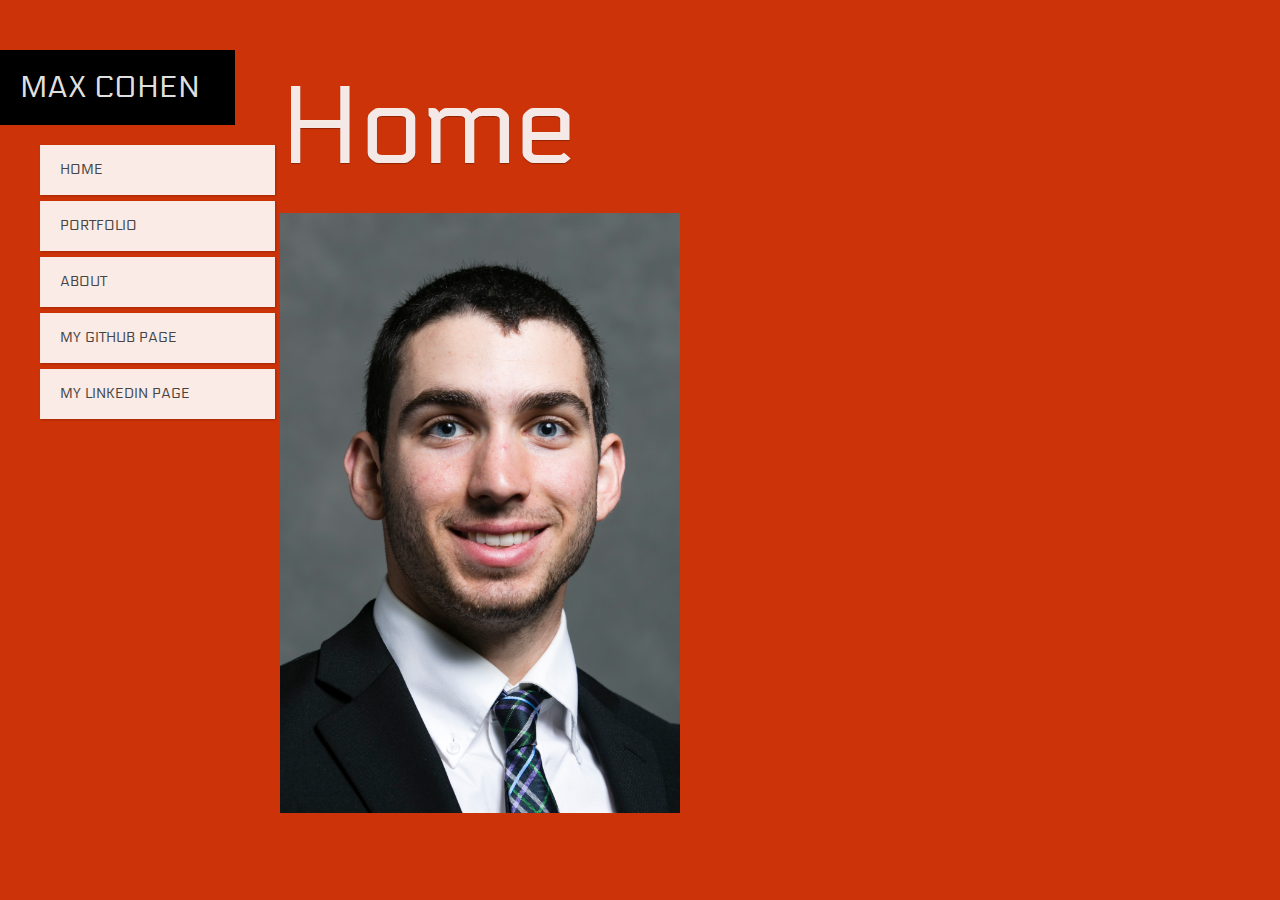
<file: index.html>
<!DOCTYPE html>
<!--[if lt IE 7 ]> <html class="ie ie6 no-js" lang="en"> <![endif]-->
<!--[if IE 7 ]>    <html class="ie ie7 no-js" lang="en"> <![endif]-->
<!--[if IE 8 ]>    <html class="ie ie8 no-js" lang="en"> <![endif]-->
<!--[if IE 9 ]>    <html class="ie ie9 no-js" lang="en"> <![endif]-->
<!--[if gt IE 9]><!--><html class="no-js" lang="en"><!--<![endif]-->
	<head>
		<meta charset="UTF-8" />
		<meta http-equiv="X-UA-Compatible" content="IE=edge,chrome=1">
		<title>Max Cohen</title>
		<meta name="viewport" content="width=device-width, initial-scale=1.0">
		<meta name="description" content="" />
		<meta name="keywords" content="" />
		<meta name="author" content="Max Cohen" />
		<link rel="shortcut icon" href="../favicon.ico">
		<link rel="stylesheet" type="text/css" href="css/transitions.css" />
		<link rel="stylesheet" type="text/css" href="css/content.css" />
		<link href='http://fonts.googleapis.com/css?family=Electrolize' rel='stylesheet' type='text/css' />
	</head>
	<body>
		<!-- Home -->
		<div id="home" class="content">
			<h2>Home</h2>
			<img id="me" src="images/max2.jpg" alt="A Picture of Max Cohen" width="400" height="600"/>
		</div>
		<!-- /Home -->

		<!-- Portfolio -->
		<div id="portfolio" class="panel">
			<div class="content">
				<h2>Portfolio</h2>

				<span class="portfolio-title">SOFTWARE ENGINEER</span>

				<div class="portfolio-section">
                    <span class="portfolio-title">SUMMARY</span>
                    <div class="portfolio-content">Technical-thinker driven by challenge and resolute problem solver with experience using wide range of programming tools, ability to work well independently and remotely, and track record for delivering effective, on-time results.</div>
				</div>


				<div class="portfolio-section">
					<span class="portfolio-title">EDUCATION</span> <br />

					<div class="portfolio-content">
					<b>Tufts University</b>, Medford, MA <br />
					B.S. Computer Science
					</div>
				</div>

				<div class="portfolio-section">
					<span class="portfolio-title">SKILLS AND ABILITIES</span> <br />

					<div class="portfolio-content">
					<b>Software:</b> Microsoft Word, Powerpoint, Excel, Adobe Photoshop, Illustrator, Dreamweaver, After Effects, Linux, RStudio<br />
					<b>Programming Languages:</b>  Java, HTML5, CSS3, Javascript, C, C++, MySQL, Node.js, MongoDB, R, Python <br />
					<b>Languages:</b> Conversational Spanish
					</div>
				</div>

				<br />

				<div class="portfolio-section">
					<span class="portfolio-title">RELAVENT COURSEWORK &amp; PROJECTS</span> <br />

					<div class="portfolio-content">
					Machine Structure &amp; Assembly-Language Programming, Algorithms, Networks, Databases, Operating Systems, Web Programming, Programming Languages, Artificial Intelligence, Data Structures and Object Oriented Programming in C++, Computation Theory, Linear Algebra, Calculus I, II, III, Differential Equations, Sabermetrics 101 <br /><br />

					<b>SABR Analytics Conference</b>, Diamond Dollars Case Competition, Phoenix, AZ, March 2015
					<ul class="list">
					<li>Earned second place presentation on the most valuable Cole Hamels trade</li>
					<li>Used sabermetic analysis and models to analyze baseball performance</li>
					</ul>

					<b>Diamond Dollars Case Competition</b>, New York University, New York, NY, November 2014
					<ul class="list">
					<li>Earned first place presentation predicting Pablo Sandoval's contract from free agency in 2014</li>
					<li>Predicted Sandoval's contract within $5MM of the contract he ended up signing</li>
					</ul>

					<b>SABR Analytics Conference</b>, Diamond Dollars Case Competition, Phoenix, AZ, March 2014
					<ul class="list">
					<li>Earned second place presentation on the top 3 most valuable pitchers in baseball</li>
					<li>Used sabermetic analysis and models to analyze baseball performance</li>
					</ul>
					</div>
				</div>

				<br />

				<div class="portfolio-section">
					<span class="portfolio-title">WORK EXPERIENCE</span>

					<div class="portfolio-content">
							<div class="job-title">Software Engineer</div>
							<div class="job-company">Qualcomm &nbsp;&nbsp;|&nbsp;&nbsp;</div>
							<div class="job-location">San Diego, CA</div>
							<div class="job-date">August 2017 - Present</div>
							<div class="job-description">Front end development with ES6 &amp; ES7. Responsible for design, feature developemnt, code review, unit testing, and end to end testing.</div>
					</div>

	        <div class="portfolio-content">
	            <div class="job-title">Software Engineer</div>
	            <div class="job-company">Raytheon &nbsp;&nbsp;|&nbsp;&nbsp;</div>
	            <div class="job-location">Aurora, CO</div>
	            <div class="job-date">April 2016 - July 2017</div>
	            <div class="job-description">As per my contract, I cannot reveal specific job functions.</div>
	        </div>

					<div class="portfolio-content">
            <div class="job-title">Web Developer</div>
						<div class="job-company">Global Development and Environment Institute, Tufts University &nbsp;&nbsp;|&nbsp;&nbsp;</div>
						<div class="job-location">Somerville, MA</div>
						<div class="job-date">October 2014 – August 2015</div>
						<div class="job-description">Revamped home page for GDAE.org to increase readership and membership. Site launched with improved aesthetics, content readability, and user-friendly search navigation.</div>
					</div>

					<div class="portfolio-content">
                        <div class="job-title">Web Developer / Consultant, Internship</div>
						<div class="job-company">Medical Society of the State of New York &nbsp;&nbsp;|&nbsp;&nbsp;</div>
						<div class="job-location">Westbury, NY</div>
						<div class="job-date">Summer 2014</div>
						<div class="job-description">Communicated with Lead Developer in building new web functionality for mssny.org. Created departmental drop down menu and wrote program in Python that enabled automatic conversion of numerous PDFs to HTML.</div>
					</div>

					<div class="portfolio-content">
                        <div class="job-title">Technology Manager</div>
						<div class="job-company">Center for Education and Engineering Outreach, Tufts University &nbsp;&nbsp;|&nbsp;&nbsp;</div>
						<div class="job-location">Medford, MA</div>
						<div class="job-date">October 2013 – December 2014</div>
						<div class="job-description">Regularly updated software and troubleshot issues on 20 MAC laptops, which helped facilitate classroom instruction.</div>
					</div>

					<div class="portfolio-content">
                        <div class="job-title">Video Photography Assistant</div>
						<div class="job-company">Hudson Valley Renegades, Tampa Bay Rays Single A Affiliate &nbsp;&nbsp;|&nbsp;&nbsp;</div>
						<div class="job-location">Dutchess Stadium, Wappingers Falls, NY</div>
						<div class="job-date">Summer 2013</div>
						<div class="job-description">Reported to Media Director at Dutchess Stadium. Filmed games, operated scoreboard, and created/edited rain delay and promotional highlights videos for Jumbotron and website posting.</div>
					</div>
				</div>

				<div class="portfolio-section">
					<span class="portfolio-title">ACTIVITIES</span>
					<div class="portfolio-content">Tufts University Club Baseball Team, Capitan Baseball Analysis at Tufts, Member</div>
				</div>
			</div>
		</div>
		<!-- /Portfolio -->

		<!-- About -->
		<div id="about" class="panel">
			<div class="content">
				<h2>About</h2>
				<div id='about-description'>I was born in Long Beach, California on December 23, 1993. After living in Huntington Beach, California
					for the first 6 months of my life, my family moved to Scarsdale, New York, where lived for 20 years. I attended
					Scarsdale High School from 2008-2012, where I discovered my interest in math, science, and engineering. It was
					in my junior year of high school at the age of 16 that I found my eventual career path in software engineering.
					After gradiating high school, I moved to Medford, Massachusetts to continue my education at Tufts University.
					My studies at Tufts lasted from August 2012 to December 2015. After graduating Tufts with a B.S. in Computer
					Science, I moved to Denver, Colorado where I am worked at Raytheon as a software engineer. From Denver, I moved
					to San Diego, where I now work at Qualcomm. In total, I have lived in 6 states: New York, New Jersey, Massachusetts,
					California, Arizona, and Colorado. My hobbies include traveling, baseball, hiking, bowling, golf, and programming.
					Staying true to my New York roots, I am fan of the New York Yankees and New York Knicks.</div>
			</div>
		</div>
		<!-- /About -->

		<!-- Header with Navigation -->
		<div id="header">
			<h1>Max Cohen</h1>
			<ul id="navigation">
				<li><a id="link-home" href="#home">Home</a></li>
				<li><a id="link-portfolio" href="#portfolio">Portfolio</a></li>
				<li><a id="link-about" href="#about">About</a></li>
				<li><a id="github-page" href="https://github.com/cohenmax9">My Github Page</a></li>
				<li><a id="linkedin-page" href="http://www.linkedin.com/in/cohenmax9">My LinkedIn Page</a></li>
			</ul>

		</div>

	</body>
</html>
</file>
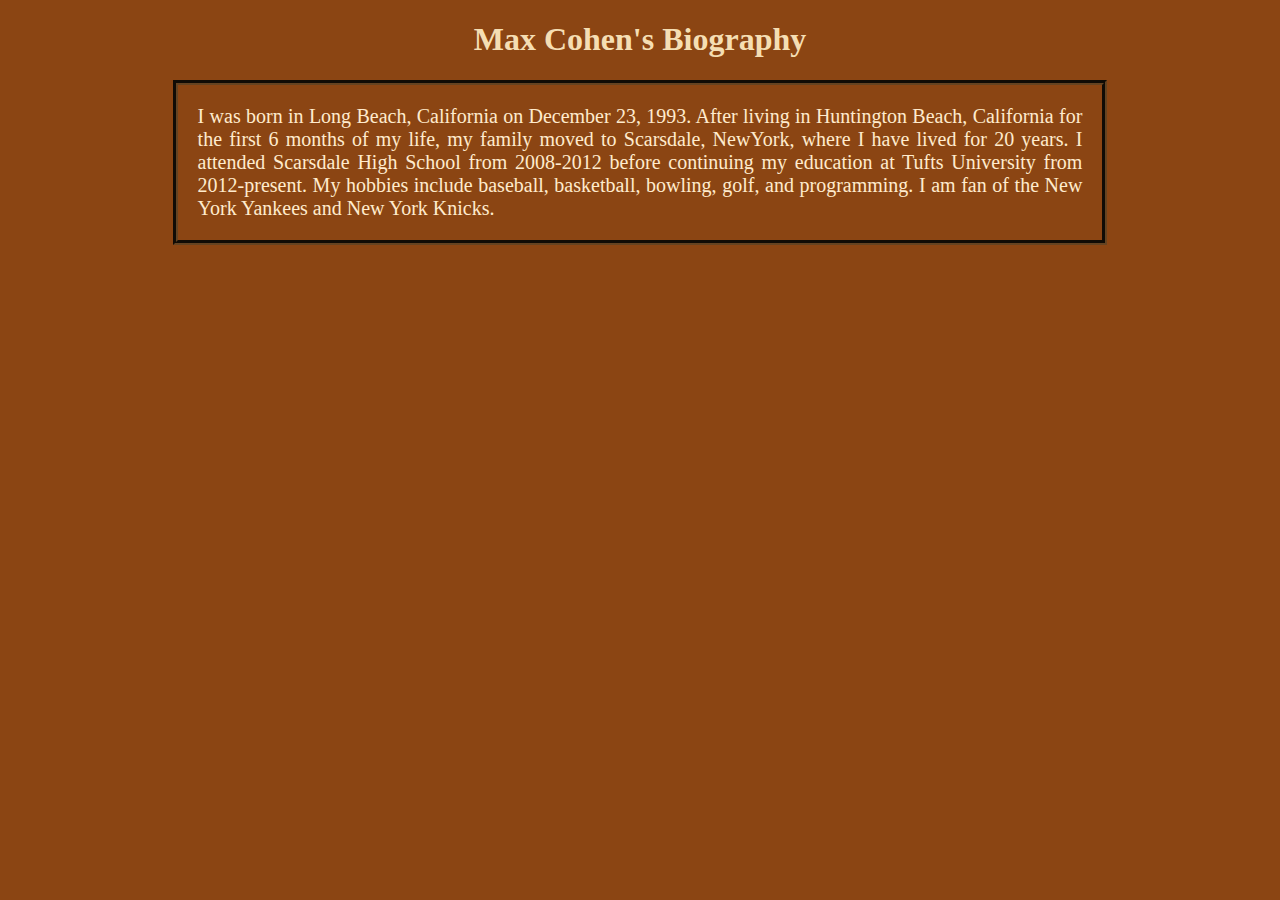
<file: status_update/bio.html>
<!DOCTYPE html>
<html>
<head>
	<title>Biography</title>
	<meta charset='utf-8'/>
	<link rel="stylesheet" type="text/css" 
		  href="resume.css" />
</head>
<h1>Max Cohen's Biography</h1>
<p id="bio">
I was born in Long Beach, California on December
23, 1993. After living in Huntington Beach, California 
for the first 6 months of my life, my family moved to 
Scarsdale, NewYork, where I have lived for 20 years. 
I attended Scarsdale High School from 2008-2012 before 
continuing my education at Tufts University from 2012-present. 
My hobbies include baseball, basketball, bowling, golf,
and programming. I am fan of the New York Yankees and
New York Knicks.
</p>
</html>
</file>
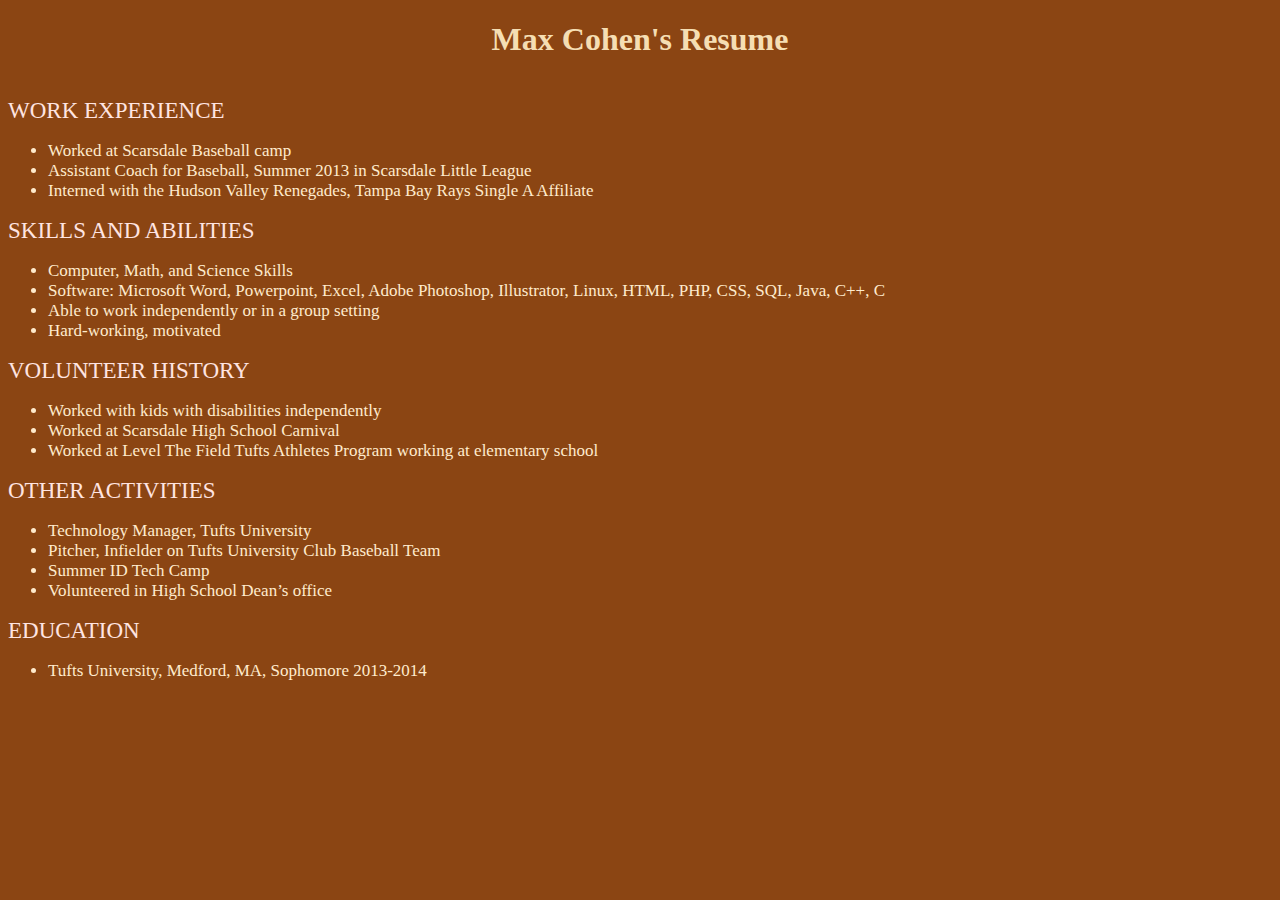
<file: status_update/resume.html>
<!DOCTYPE html>
<html>
<head>
	<title>Resume</title>
	<meta charset="utf-8"/>
	<link rel="stylesheet" type="text/css" 
		  href="resume.css" />
</head>

<h1>Max Cohen's Resume</h1>
<br />

<span class="title">WORK EXPERIENCE</span> <br />
<ul class="list">
<li>Worked at Scarsdale Baseball camp</li>
<li>Assistant Coach for Baseball, Summer 2013 in 
	Scarsdale Little League</li>
<li>Interned with the Hudson Valley Renegades, Tampa
	Bay Rays Single A Affiliate</li>
</ul>

<span class="title">SKILLS AND ABILITIES</span> <br />
<ul class="list">
<li>Computer, Math, and Science Skills</li>
<li>Software: Microsoft Word, Powerpoint, Excel, Adobe
	Photoshop, Illustrator, Linux, HTML, PHP, CSS, 
	SQL, Java, C++, C</li>
<li>Able to work independently or in a group 
	setting</li>
<li>Hard-working, motivated</li>
</ul>

<span class="title"> VOLUNTEER HISTORY</span><br />
<ul class="list">
<li>Worked with kids with disabilities 
	independently</li>
<li>Worked at Scarsdale High School Carnival</li>
<li>Worked at Level The Field Tufts Athletes Program
	working at elementary school</li>
</ul>

<span class="title">OTHER ACTIVITIES</span> <br />
<ul class="list">
<li>Technology Manager, Tufts University</li>
<li>Pitcher, Infielder on Tufts University Club 
	Baseball Team</li>
<li>Summer ID Tech Camp</li>
<li>Volunteered in High School Dean’s office</li>
</ul>

<span class="title">EDUCATION</span> <br />
<ul class="list">
<li>Tufts University, Medford, MA, Sophomore 
	2013-2014</li>
</ul>
</html>
</file>
<file: css/content.css>
html, body {
	height:100%;
}
body {
	width: 100%;
	background: #CC3308;
	overflow-x: hidden;
	overflow-y: auto;
}
#header{
	position: absolute;
	z-index: 2000;
	width: 235px;
	top: 50px;
}
#header h1{
	font-size: 30px;
	font-weight: 400;
	text-transform: uppercase;
	color: rgba(255,255,255,0.9);
	text-shadow: 0px 1px 1px rgba(0,0,0,0.3);
	padding: 20px;
	background: #000;
}
#navigation {
	margin-top: 20px;
	width: 235px;
	display:block;
	list-style:none;
	z-index:3;
}
#navigation a{
	color: #444;
	display: block;
	background: #fff;
	background: rgba(255,255,255,0.9);
	line-height: 50px;
	padding: 0px 20px;
	text-transform: uppercase;
	margin-bottom: 6px;
	box-shadow: 1px 1px 2px rgba(0,0,0,0.2);
	font-size: 14px;
}
#navigation a:hover {
	background: #ddd;
}
.content{
	right: 40px;
	left: 280px;
	top: 0px;
	position: absolute;
	padding-bottom: 30px;
}
.content h2{
	font-size: 110px;
	padding: 10px 0px 20px 0px;
	margin-top: 52px;
	color: #fff;
	color: rgba(255,255,255,0.9);
	text-shadow: 0px 1px 1px rgba(0,0,0,0.3);
}
.content div{
	font-size: 18px;
	color: #fff;
    line-height: 30px;
	background: black;
}
.panel{
	width: 100%;
	min-height: 100%;
	position: absolute;
	background-color: #000;
	box-shadow: 4px -4px 4px rgba(0,0,0,0.2);
	margin-left: -102%;
	z-index:2;
	-webkit-transition: all .6s ease-in-out;
	-moz-transition: all .6s ease-in-out;
	-o-transition: all .6s ease-in-out;
	-ms-transition: all .6s ease-in-out;
	transition: all .6s ease-in-out;
}
.panel:target{
	margin-left: 2%;
	background-color: #CC3308;
}
#home:target ~ #header #navigation #link-home,
#portfolio:target ~ #header #navigation #link-portfolio,
#about:target ~ #header #navigation #link-about,
#contact:target ~ #header #navigation #link-contact{
	background: #000;
	color: #fff;
}
.list{
	list-style-type: square;
}
.list li {
    margin-left: 30px;
}
.li li{
	display: inline;
}
.li li a{
	padding-right: 10px;
}
.li img {
	box-shadow: 1px 1px 2px rgba(0,0,0,0.3);
	padding: 12px;
	background: rgba(255,255,255,0.9);
}
#form p{
	background: #fff;
	color: #000;
}
#form input, #form textarea{
	background: #000;
	color: #fff;
	border: none;
}
#form textarea{
	width: 493px;
	height: 100px;
}
#form label{
	padding-right: 10px;
	float: left;
}
.footnote a{
	color: #ddd;
}
.content ul{
	font-size: 18px;
	padding: 10px;
	padding-left: 20px;
	line-height: 24px;
	color: #fff;
	background: black;
	padding: 10px;
	margin: 3px 0px;
}
.portfolio-section {
	background-color: black;
    padding-top: 25px;
    padding-left: 25px;
    padding-right: 25px;
    padding-bottom: 1px;
    margin-bottom: 20px;
}
.portfolio-title {
	font-size: 30px;
}
.portfolio-content {
	background-color: black;
	position: relative;
    margin-bottom: 30px;
}
.job-company {
	font-size: 18px;
	font-weight: bold;
	display: inline-block;
}
.job-location {
	font-size: 18px;
    font-weight: bold;
	display: inline-block;
}
.job-date {
	font-size: 18px;
	display: inline-block;
	position: absolute;
	right: 10px;
	top: 0;
}
.job-title {
	font-size: 24px;
	right: 0;
	top: 25px;
}
.job-title {
	font-size: 18px;
	font-weight: bold;
	text-decoration: underline;
	display: block;
	padding: 0;
}
.job-description {
	font-size: 18px;
	display: block;
	padding: 0;
	margin-left: 10px;
}
#about-description {
	padding: 25px;
}
</file>
<file: status_update/resume.css>
body {
	font-family: "Ubuntu";
	background-color: #8B4513;
}

p {
	width:1000px;
	color: #FFEBCD;
}

h1 {
	color: #F5DEB3;
	text-align: center;
}

h2 {
	font-size: 32px;
	color: #FFEBCD;
}

a:hover{
	color:#CCC; 
	background-color:#000;
	display: inline;
}


.title {
	font-size: 23px;
	color: #FFE4E1;
}

#contact {
	font-size: 19px;
	color: #FFEBCD;
}

.list {
	font-size: 17px;
	color: #FFEBCD;
}

#bio {
	font-size: 20px;
	padding: 20px;
	border:5px groove #654321;
	text-align: justify;
	margin-left:auto;
	margin-right:auto;
	width:70%;
}

a {
	font-size: 20px;
}

a:link {
 color: #FFEBCD /*The color of the link*/
}
a:visited {
 color: #FFD700 /*The color of the visited link*/
}
a:hover {
	background-color:#000;
	display: inline;
 	color: #8B4513 /*The color of the mouseover or 'hover' link*/
}
</file>
<file: css/transitions.css>
/* CSS reset */
body,div,dl,dt,dd,h1,h2,h3,h4,h5,h6,pre,form,fieldset,input,textarea,p,blockquote,th,td { 
	margin:0;
	padding:0;
}
html,body {
	margin:0;
	padding:0;
}
table {
	border-collapse:collapse;
	border-spacing:0;
}
fieldset,img { 
	border:0;
}
input{
	border:1px solid #b0b0b0;
	padding:3px 5px 4px;
	color:#979797;
	width:190px;
}
address,caption,cite,code,dfn,th,var {
	font-style:normal;
	font-weight:normal;
}
caption,th {
	text-align:left;
}
h1,h2,h3,h4,h5,h6 {
	font-size:100%;
	font-weight:normal;
}
q:before,q:after {
	content:'';
}
abbr,acronym { border:0;
}
/* General Demo Style */
body{
	font-family: 'Electrolize', Arial, sans-serif;
	font-weight: 400;
	font-size: 15px;
	color: #fff;
}
a{
	text-decoration: none;
}
.clr{
	clear: both;
}
/* Top Bar Style */
.codrops-top{
	line-height: 24px;
	font-size: 11px;
	background: rgba(255, 255, 255, 1);
	text-transform: uppercase;
	z-index: 9999;
	position: fixed;
	top: 0px;
	left: 0px;
	width: 100%;
	height: 24px;
	box-shadow: 1px 0px 2px rgba(0,0,0,0.2);
	-webkit-animation: slideOut 0.5s ease-in-out 0.3s backwards;
	-moz-animation: slideOut 0.5s ease-in-out 0.3s backwards;
	-o-animation: slideOut 0.5s ease-in-out 0.3s backwards;
	-ms-animation: slideOut 0.5s ease-in-out 0.3s backwards;
	animation: slideOut 0.5s ease-in-out 0.3s backwards;
}
.codrops-top a{
	padding: 0px 10px;
	letter-spacing: 1px;
	color: #333;
	text-shadow: 0px 1px 1px #fff;
	display: block;
	float: left;
}
.codrops-top a:hover{
	background: #fff;
}
.codrops-top span.right{
	float: right;
}
.codrops-top span.right a{
	float: left;
	display: block;
}
/* Demo Buttons */
#codrops-demos{
    position: fixed;
	z-index: 2000;
	top: 50px;
	right: 50px;
}
#codrops-demos a{
    display: inline-block;
	font-size: 12px;
	width: 60px;
	height: 24px;
	color: #000;
	line-height: 24px;
	text-align: center;
	box-shadow: 1px 1px 2px rgba(0,0,0,0.2);
	background: rgba(255,255,255,0.9);
	text-transform: uppercase;
}
#codrops-demos a:hover{
	background: #ddd;
	color: #000;
}
#codrops-demos a.current-demo,
#codrops-demos a.current-demo:hover{
	background: #000;
	color: #fff;
	cursor: default;
}
@-webkit-keyframes slideOut{
	0%{top:-30px; opacity: 0;}
	100%{top:0px; opacity: 1;}
}
@-moz-keyframes slideOut{
	0%{top:-30px; opacity: 0;}
	100%{top:0px; opacity: 1;}
}
@-o-keyframes slideOut{
	0%{top:-30px; opacity: 0;}
	100%{top:0px; opacity: 1;}
}
@-ms-keyframes slideOut{
	0%{top:-30px; opacity: 0;}
	100%{top:0px; opacity: 1;}
}
@keyframes slideOut{
	0%{top:-30px; opacity: 0;}
	100%{top:0px; opacity: 1;}
}
</file>
